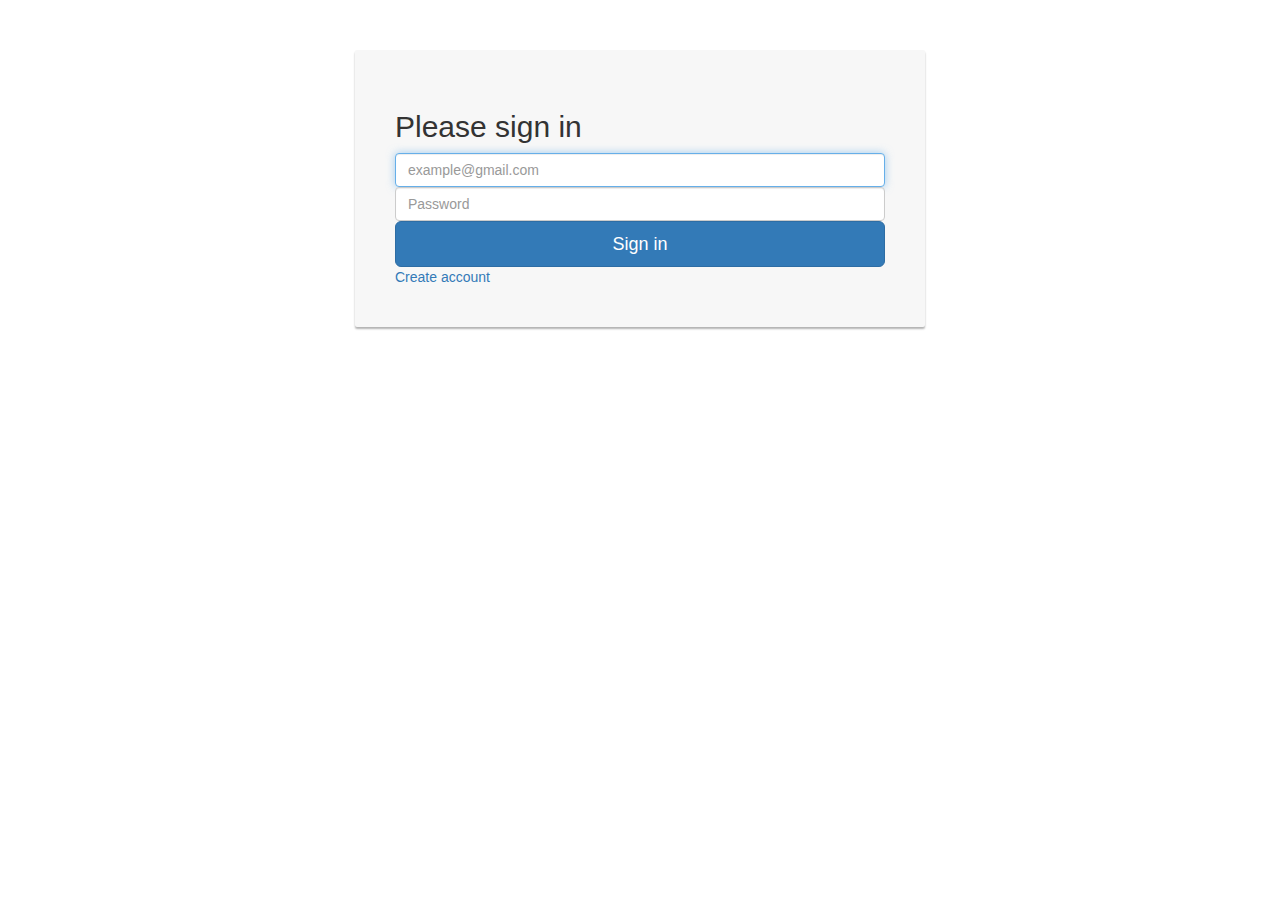
<file: ClientSide/src/main/webapp/index.html>
<!DOCTYPE html>
<html>
<head>
<meta charset="UTF-8">
<!-- <link rel="stylesheet" href="/ClientSide/src/main/resources/login.css" type="text/css"> -->
<link rel="stylesheet" href="resources/login.css" type="text/css">
<!-- Latest compiled and minified CSS -->
<link rel="stylesheet" href="https://maxcdn.bootstrapcdn.com/bootstrap/3.3.7/css/bootstrap.min.css">

<!-- jQuery library -->
<script src="https://ajax.googleapis.com/ajax/libs/jquery/3.3.1/jquery.min.js"></script>

<!-- Latest compiled JavaScript -->
<script src="https://maxcdn.bootstrapcdn.com/bootstrap/3.3.7/js/bootstrap.min.js"></script>
<meta name="viewport" content="width=device-width, initial-scale=1">

<title>SignIn</title>

<script type="text/javascript">
$(document).ready(function(){
    
	$("#btn").click(function(){
		
		
		var email = $("#email").val();
		var password = $("#password").val();
		
		
	var data = {'email' : email,'password': password};
		
		$.ajax({
			url: "http://localhost:8080/ServerApp/login.html",
			type: "POST",
			data: JSON.stringify(data),
			contentType: "application/json",
			success: function(response){
				//alert( JSON.stringify( response));
				console.log(response.type);
				if(response.type==1)
					//alert("admin");
					location.href = "http://localhost:8080/ClientSide/admin.html";
				else if(response.type==0){
					//alert("customer");
					location.href = "http://localhost:8080/ClientSide/home.html";
					
				} else{
					var div = $('<div/>', {class:'alert alert-danger'})
					div.append('<strong>Error!</strong>Incorrect username or password');
					$('#login').append(div);
				}
			},
			error: function(xhr){
				alert("Error");
			}
		});
		
		
		
		
	});
	
	$.getJson
	
	
});
</script>


</head>
<body>
<div class="container">
        <div class="card card-container" id = "login">
            <p id="profile-name" class="profile-name-card"></p>
             <form class="form-signin">
	        	<h2 class="form-signin-heading">Please sign in</h2>
	        	<label for="email" class="sr-only">Email address</label>
	        	<input type="text"  id="email" class="form-control" placeholder="example@gmail.com" required autofocus>
	        	<label for="password" class="sr-only">Password</label>
	        	<input type="password" id="password" class="form-control" placeholder="Password" required>
        
        		<button class="btn btn-lg btn-primary btn-block" type="button" id="btn">Sign in</button>
      		</form>
            <div>
            	<a href="register.html">Create account</a>
          	</div>
            
        
    </div>
    </div>
</body>
</html>
</file>
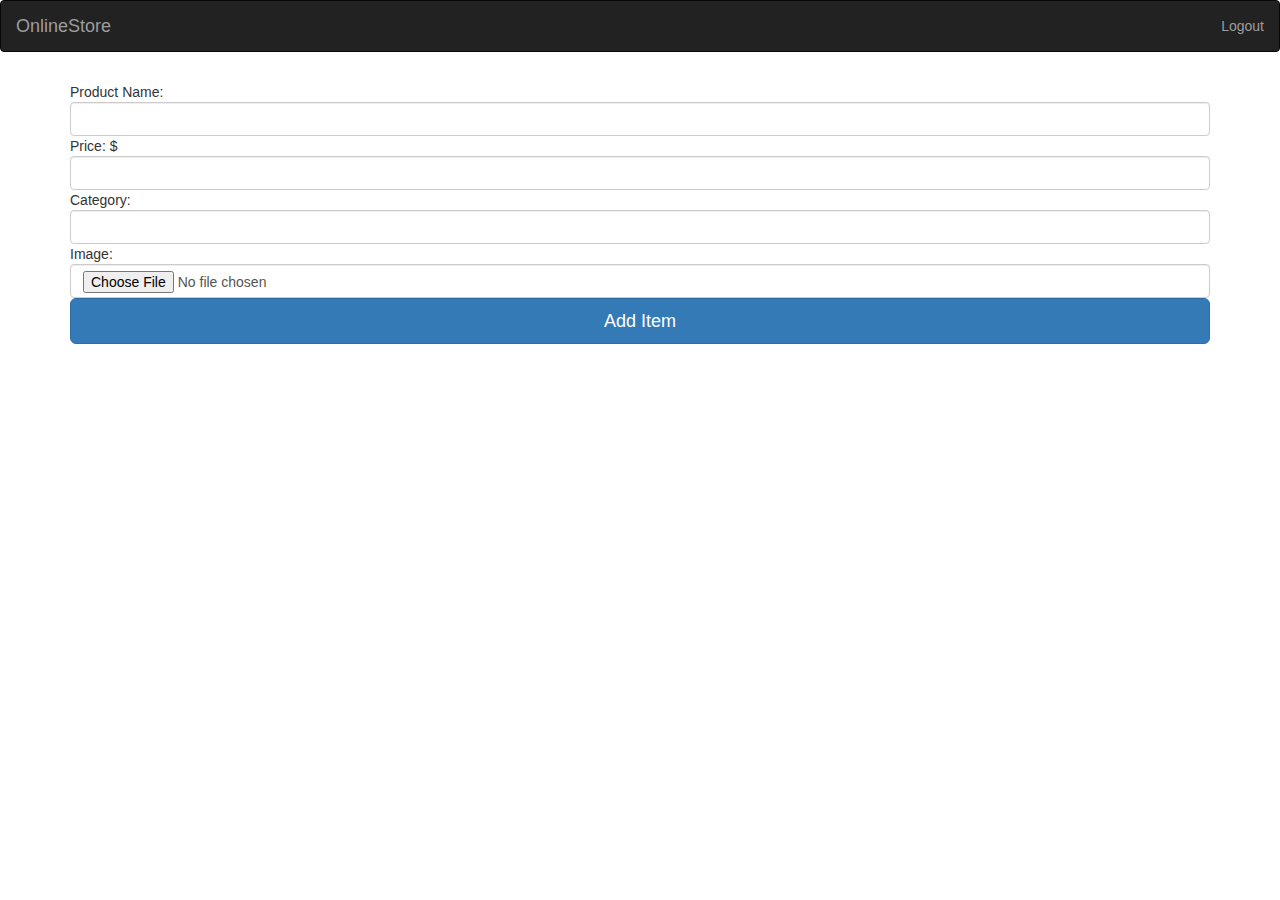
<file: ClientSide/src/main/webapp/admin.html>
<!DOCTYPE html>
<html>
<head>
<meta charset="UTF-8">
<!-- Latest compiled and minified CSS -->
<link rel="stylesheet" href="https://maxcdn.bootstrapcdn.com/bootstrap/3.3.7/css/bootstrap.min.css">

<!-- jQuery library -->
<script src="https://ajax.googleapis.com/ajax/libs/jquery/3.3.1/jquery.min.js"></script>

<!-- Latest compiled JavaScript -->
<script src="https://maxcdn.bootstrapcdn.com/bootstrap/3.3.7/js/bootstrap.min.js"></script>
<meta name="viewport" content="width=device-width, initial-scale=1">
<script type="text/javascript">


$(document).ready(function(){
	
	function readFile() {
		  
		  if (this.files && this.files[0]) {
		    
		    var FR= new FileReader();
		    
		    FR.addEventListener("load", function(e) {
		      document.getElementById("img").src       = e.target.result;
		      document.getElementById("b64").innerHTML = e.target.result;
		      document.getElementById("test").value = e.target.result;
		    }); 
		    
		     FR.readAsDataURL( this.files[0] );
		  }
		  
		};
		document.getElementById("inp").addEventListener("change", readFile);
		
		function onchange() {
            var box1 = $('#b64');
            var box2 = $('#test');
            box2.val(box1.val());
        };
        $('#b64').on('change', onchange);
    
		
	$("#btn").click(function(){
	
		var productName = $("#productName").val();
		var unitPrice = $("#unitPrice").val();
		var category = $("#category").val();
		
		var image = $("#test").val();
		console.log("image "+image);
	
		var imageData = image.replace("data:image/png;base64,","");
		//var data = {'productName':productName,'unitPrice':unitPrice,'img':image,'category':category};
		var data = {'productName':productName,'unitPrice':unitPrice,'category':category,'img':imageData};

		
 
  $.ajax({
    url: 'http://localhost:8080/ServerApp/saveProduct.html',
    type: 'POST',
    data: JSON.stringify(data),
    contentType: "application/json",
    success: function (returndata) {
    	alert('success adding product');
    	console.log(returndata);
        
    },
  	error: function(xhr){
  		alert('error');
  		//console.log(xhr);
  	}
  });
 
  $.getJson
});

});
</script>

<title>Admin</title>
</head>
<body>
<header>
		<nav class="navbar navbar-inverse">
			<div class="container-fluid">
				<div class = "navbar-header">
					<a class="navbar-brand" href="#">OnlineStore</a>
				</div>
				<ul class = "nav navbar-nav navbar-right">
					<li><a href="logout.html" >Logout</a></li>
					
				</ul>
			</div>
		</nav>
	</header>
<section>
<div class="container">
        <div class="card card-container">
            <p id="profile-name" class="profile-name-card"></p>
           
            <form id="data" method="post"> <!-- action='http://localhost:8080/ServerApp/saveProduct.html' enctype="multipart/form-data" method="post"> -->
				    Product Name: <input type="text" id="productName" name="productName" class="form-control"/>
				    Price: $<input type="number" min="0.01" step="0.01" id="unitPrice" name="unitPrice" class="form-control"/>
				    Category: <input type="text" id="category" name="category" class="form-control"/>
				    Image: <input type="file" id="inp" name="img" class = "form-control" accept="image/jpeg, image/png"/>
<!-- 				    <p id ="test" hidden="true"></p> -->
				<input type = "text" value="#" hidden="true" id = "test" name="Image"/>
					
				<button class="btn btn-lg btn-primary btn-block btn-signin" id="btn" type="submit">Add Item</button>
            </form>
            
            
           <p id="b64"></p>
           <img id="img" height="150"> 
            
        
    
    </div>
    </div>
</section>    
</body>
</html>
</file>
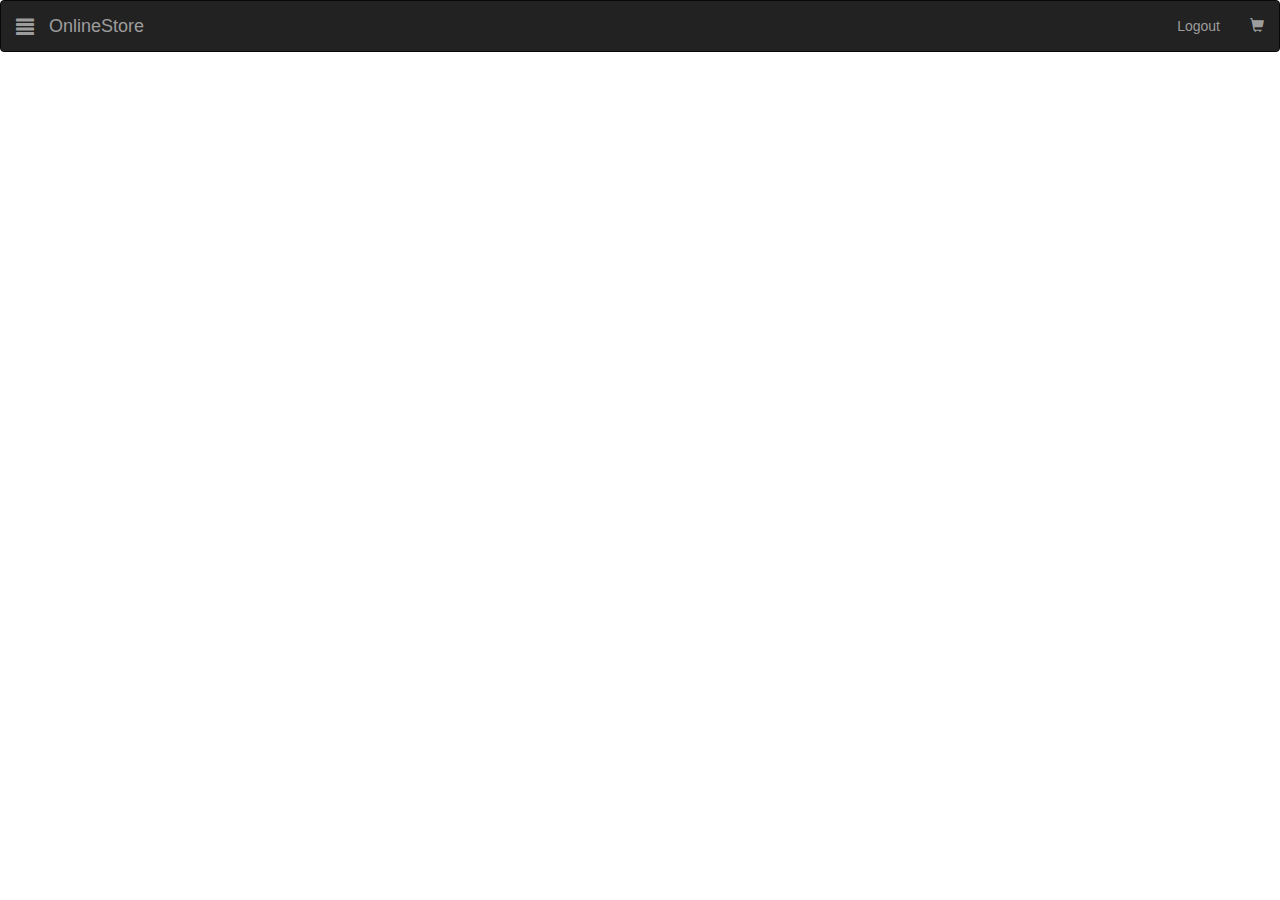
<file: ClientSide/src/main/webapp/home.html>
<!DOCTYPE html>
<html>
<head>
<meta charset="UTF-8">

<!-- <link rel="stylesheet" href="/ClientSide/src/main/resources/products.css" type="text/css"> -->
<link rel="stylesheet" href="resources/products.css" type="text/css">
<!-- Latest compiled and minified CSS -->

<link rel="stylesheet" href="https://maxcdn.bootstrapcdn.com/bootstrap/3.3.7/css/bootstrap.min.css">


<!-- jQuery library -->
<script src="https://ajax.googleapis.com/ajax/libs/jquery/3.3.1/jquery.min.js"></script>

<!-- Latest compiled JavaScript -->
<script src="https://maxcdn.bootstrapcdn.com/bootstrap/3.3.7/js/bootstrap.min.js"></script>
<meta name="viewport" content="width=device-width, initial-scale=1">



<title>Online Shopping</title>

<script>

	$(document).ready(function(){
		$.ajax({
			url : "http://localhost:8080/ServerApp/browse.html",
			dataType: 'json',
			success: function(data){
				//console.log(data);
				jQuery(data).each(function(i,item){
					//console.log(item.);
					var div = $('<div/>', {class:'product'})
						
						var image = new Image();
						image.src = 'data:image/png;base64,'+item.img;
						image.style.width = '100%';
						div.append(image);
						div.append('<div class= info><p class=Product-Name>'+item.productName+'</p><p>$'+item.unitPrice+'</p></div>');
						
						$('#products').append(div);
				})
				
			}
		})
		
	});
		
	
	

</script>
<link rel="stylesheet" href="resources/products.css">

</head>
<body>
	<header>
		<nav class="navbar navbar-inverse">
			<div class="container-fluid">
				<div class = "navbar-header">
					<a class="navbar-brand" href="#"><span class="glyphicon glyphicon-align-justify"></span></a>
					<a class="navbar-brand" href="#">OnlineStore</a>
				</div>
				<ul class = "nav navbar-nav navbar-right">
					<li><a href="logout.html" >Logout</a></li>
					<li>
					  <a href="#">
						<span class="glyphicon glyphicon-shopping-cart" style="color:rgb(157,157,157)"></span>
					   </a>	
					</li>
					
				</ul>
			</div>
		</nav>
	</header>
	<section>


		<div class="container">
		<div class="grid">
		<div class="content">
			<div class="flex-container" id="products">
			  
<!-- 			  <c:forEach items="${productList}" var="product"> -->
<!-- 				<div class="product"> -->
<!-- 					<img src="img.html?id=${product.id}" alt="${product.productName}" style="width:100%"/> -->
<!-- 					<div class = "info"> -->
<!-- 						<p class="Product-Name"><c:out value="${product.productName}"/></p> -->
<!-- 						<p><fmt:formatNumber type="currency" value="${product.unitPrice}"></fmt:formatNumber></p> -->
<!-- 					</div> -->
<!-- 				</div> -->
<!-- 				</c:forEach> -->
			</div>
			</div>
			</div>
		</div>
		
	</section>
</body>
</html>
</file>
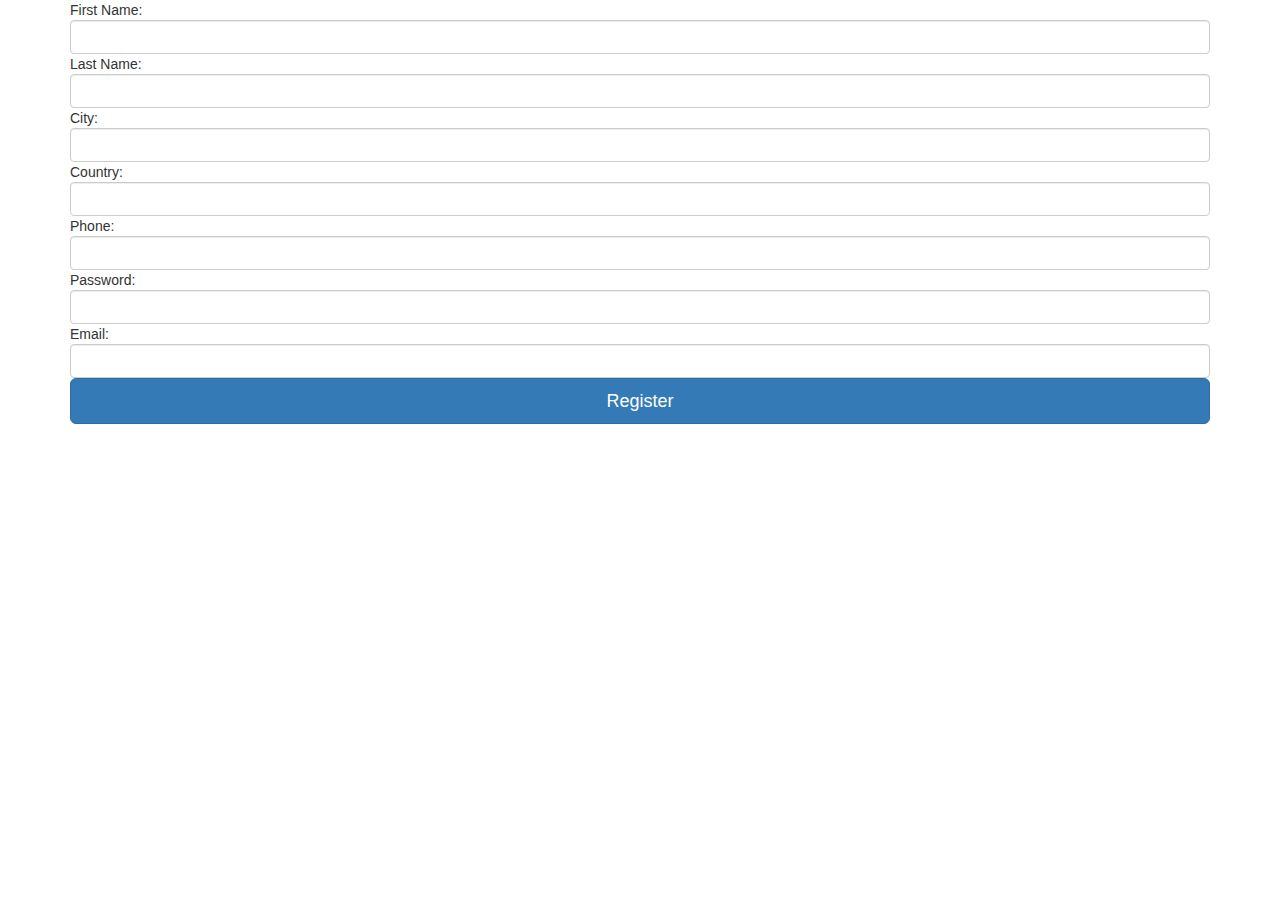
<file: ClientSide/src/main/webapp/register.html>
<!DOCTYPE html>
<html>
<head>
<meta charset="UTF-8">
<!-- Latest compiled and minified CSS -->
<link rel="stylesheet" href="https://maxcdn.bootstrapcdn.com/bootstrap/3.3.7/css/bootstrap.min.css">

<!-- jQuery library -->
<script src="https://ajax.googleapis.com/ajax/libs/jquery/3.3.1/jquery.min.js"></script>

<!-- Latest compiled JavaScript -->
<script src="https://maxcdn.bootstrapcdn.com/bootstrap/3.3.7/js/bootstrap.min.js"></script>
<meta name="viewport" content="width=device-width, initial-scale=1">


<script type="text/javascript">
$(document).ready(function(){
    
	$("#btn").click(function(){
		
		var firstName = $("#firstName").val();
		var lastName = $("#lastName").val();
		var City = $("#City").val();
		var Country = $("#Country").val();
		var phone = $("#phone").val();
		var email = $("#email").val();
		var password = $("#password").val();
		
		
	var data = {'firstName':firstName,'lastName':lastName,'city':City,'country':Country,'phone':phone,'password': password,'email' : email};
		
		$.ajax({
			url: "http://localhost:8080/ServerApp/register.html",
			type: "POST",
			data: JSON.stringify(data),
			contentType: "application/json",
			success: function(response){
				alert( JSON.stringify( response));
				location.href = "http://localhost:8080/ClientSide/home.html";
			},
			error: function(xhr){
				alert('error');
			}
		});
		
		
		
		
	});
	
	$.getJson
	
	
});
</script>


<title>Register</title>
</head>
<body>
<div class="container">
        <div class="card card-container">
			<form id = 'register'>

				
				First Name: <input id="firstName" class="form-control" type="text"/>
				
				
				Last Name: <input id="lastName" class="form-control" type="text"/>
				
				
				City: <input id="City" class="form-control" type="text"/>
				
				
				Country: <input id="Country" class="form-control" type="text"/>
				
				
				Phone: <input id="phone" class="form-control" type="text"/>
				
				
				Password: <input id="password" class="form-control" type="password"/>
				
				
				Email: <input id="email" class="form-control" type="text"/>
				
				<button class="btn btn-lg btn-primary btn-block btn-signin" id="btn" type="submit">Register</button>
            </form>
          

          </div>
          </div>

</body>
</html>
</file>
<file: ClientSide/src/main/webapp/resources/login.css>
.card-container.card {
    max-width: 50%;
    max-height: 100%;
    padding: 40px 40px;
}

.card {
    background-color: #F7F7F7;
    padding: 20px 25px 30px;
    margin: 0 auto 25px;
    margin-top: 50px;
    border-radius: 2px;
    box-shadow: 0px 2px 2px rgba(0, 0, 0, 0.3);
}
</file>
<file: ClientSide/src/main/webapp/resources/products.css>
.flex-container {
  display: flex;
  flex-wrap: wrap;
}

.flex-container > div {
  background-color: #f1f1f1;
  height:auto;
  width: 300px;
  margin: 10px;
  text-align: center;
  line-height: 75px;
  font-size: 30px;
}

.product {
  box-shadow: 0 4px 8px 0 rgba(0, 0, 0, 0.2);	
  max-width: 500px;
  margin: auto;
  text-align: center;
  font-family: arial;
  
}

.product > img{
	background-color:grey;
}
.Product-Name{
	font-size:18px;
}
</file>
